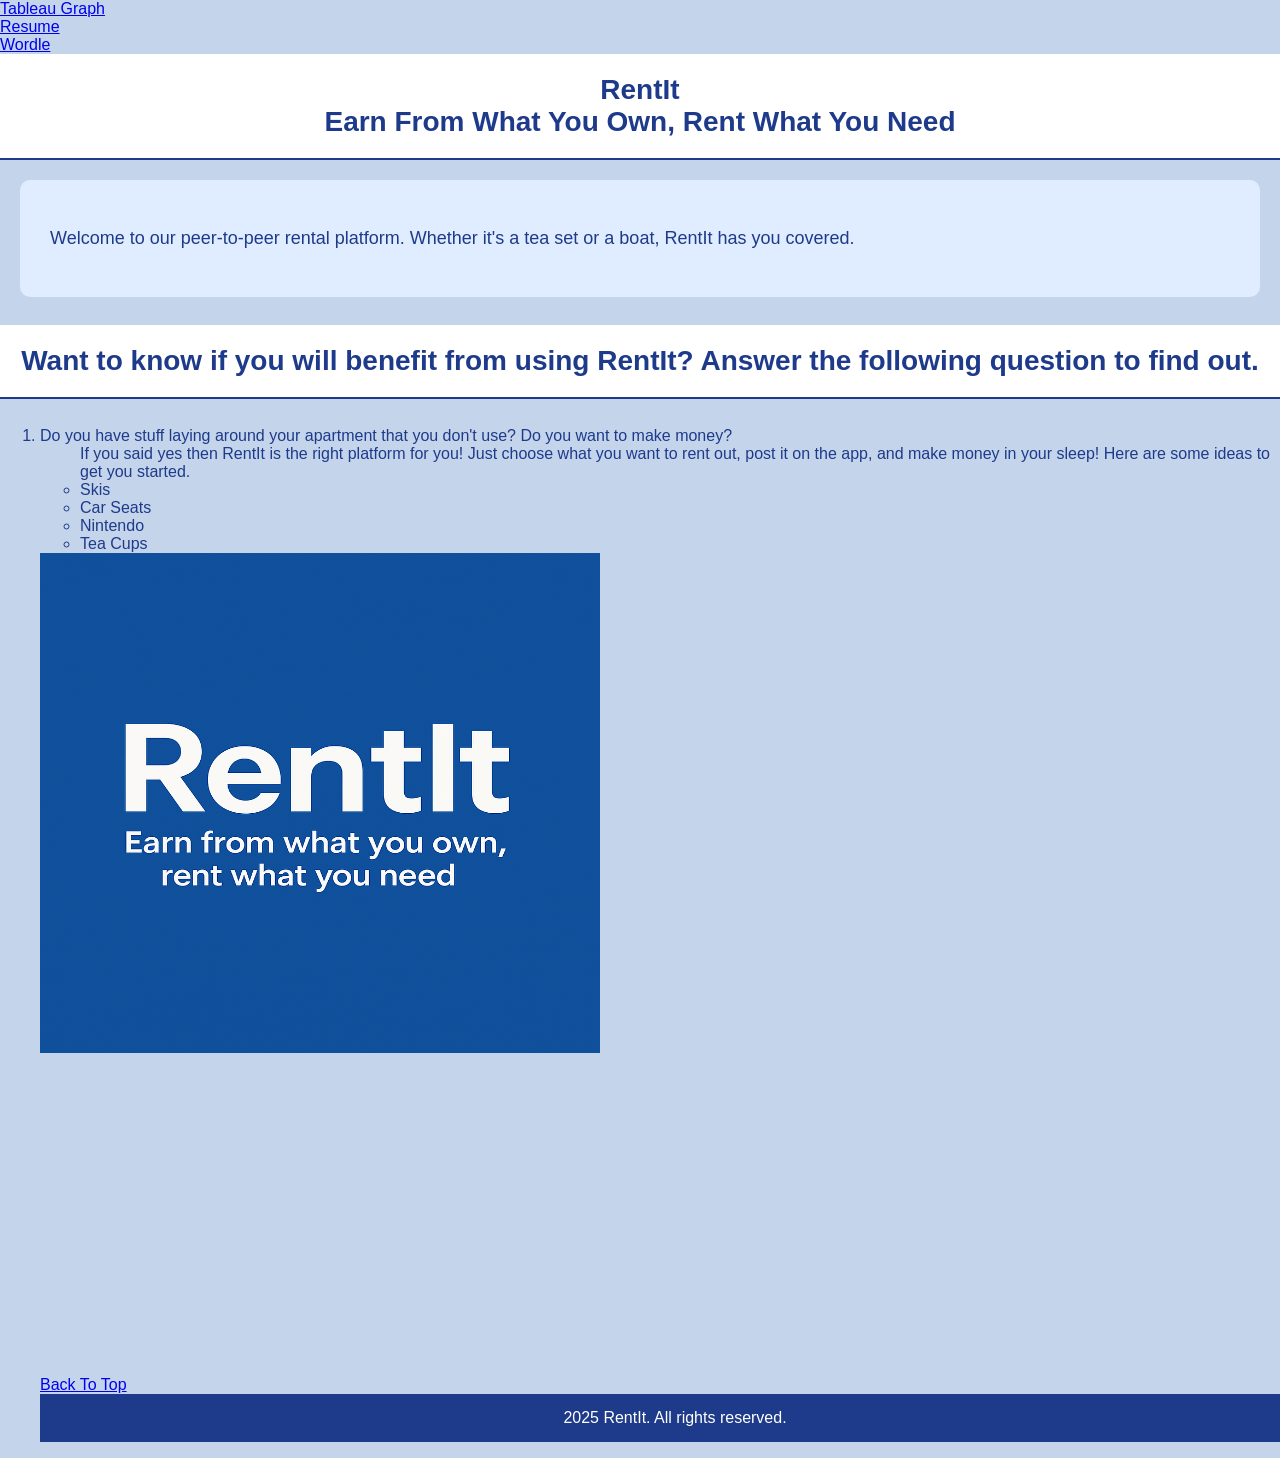
<file: scratchpage.html>
<!--This page meets all requirments
created from a blank HTML file
includes:
An unordered list embedded in an ordered list
At least one image 
An embedded YouTube video
An on-page anchor
A custom background color-->

<!DOCTYPE html>
<html lang="en">
<head>
    <meta charset="UTF-8">
    <meta name="viewport" content="width=device-width, initial-scale=1.0">
    <title>RentIt</title>
    <link rel="stylesheet" type="text/css" href="css/style.css">

   
</head>
<body>
    <!--Requirment for a live and interactive embedded Tableau graph (not just a picture of one)-->
    <a href="HTML/tableu_graph.html" target="_blank">Tableau Graph    </a>
    <br>
    <a href="index.html" target="_blank">Resume     </a> 
    <br>
    <a href="HTML/wordle.html" target="_blank">Wordle     </a>
    <br>
    <div class="header"> 
        RentIt
        <br>
         Earn From What You Own, Rent What You Need
    </div>
    <div class="content">
        <p>Welcome to our peer-to-peer rental platform. Whether it's a tea set or a boat, RentIt has you covered.</p>
    </div> 
    <h3 id="anchor" class="header">Want to know if you will benefit from using RentIt? Answer the following question to find out.</h3>
        <ol> 
            <li>Do you have stuff laying around your apartment that you don't use? Do you want to make money? </li>
        <ul>
       If you said yes then RentIt is the right platform for you! Just choose what you want to rent out, post it on the app, and make money in your sleep! Here are some ideas to get you started.

            <li>Skis</li>
            <li>Car Seats</li>
            <li>Nintendo</li>
            <li>Tea Cups</li>
    </ul>
    <img src="images/RentIt_Logo.png" width="560" height="500" alt="RentIt Logo">
   <br>
    <iframe width="560" height="315" 
   src="https://www.youtube.com/embed/GGkxgrpyHSo?si=4s0mAgwn10wdH_gH" 
   frameborder="0" 
   allowfullscreen></iframe> <br>
<a href="#anchor">Back To Top</a>

<div class="footer">
    <!--&copy;--> 2025 RentIt. All rights reserved.
    </div>
</body>
</html>
</file>
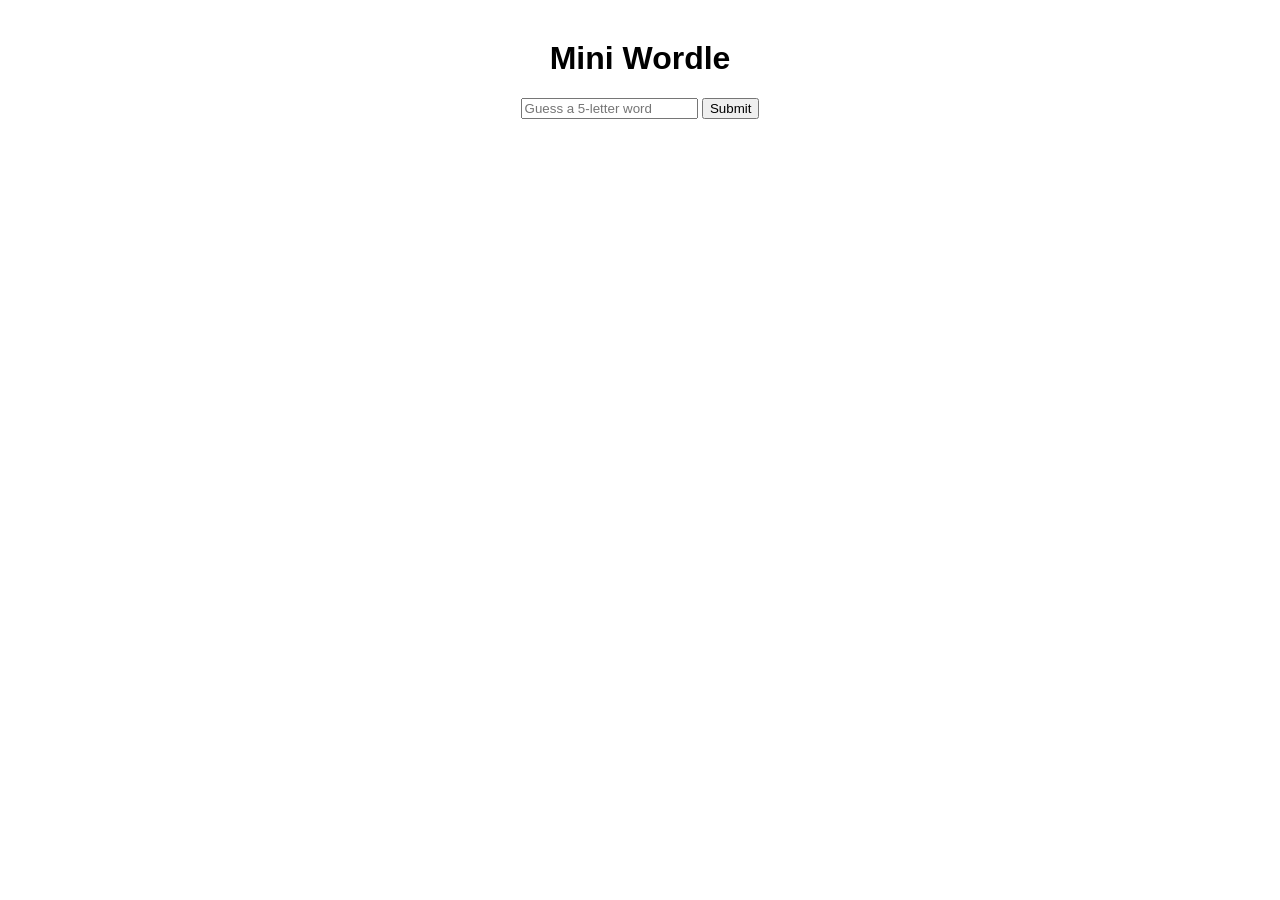
<file: HTML/wordle.html>
<!DOCTYPE html>
<html lang="en">
<head>
  <meta charset="UTF-8">
  <title>Mini Wordle</title>
  <style>
    body { font-family: Arial; text-align: center; margin: 40px; }
    .guess-box { margin: 10px; font-size: 24px; }
    .correct { color: green; }
    .close { color: orange; }
    .wrong { color: gray; }
  </style>
</head>
<body>

  <h1>Mini Wordle</h1>
  <input type="text" id="guess" maxlength="5" placeholder="Guess a 5-letter word">
  <button onclick="checkGuess()">Submit</button>

  <div id="result" class="guess-box"></div>

  <script>
    const secret = "PLANT"; // You can randomize this later

    function checkGuess() {
      const input = document.getElementById("guess").value.toUpperCase();
      const resultDiv = document.getElementById("result");
      resultDiv.innerHTML = "";

      for (let i = 0; i < 5; i++) {
        const letter = document.createElement("span");
        letter.textContent = input[i] || "_";
        if (input[i] === secret[i]) {
          letter.className = "correct";
        } else if (secret.includes(input[i])) {
          letter.className = "close";
        } else {
          letter.className = "wrong";
        }
        resultDiv.appendChild(letter);
      }
    }
  </script>

</body>
</html>
</file>
<file: css/style.css>
/* Meets all requirments:
At least 4 style definitions (body, .header, .content, .footer)
Font color specified 
Font family specified 
Three styled divs for layout (header, content, footer)*/

body {
   /* requirment C.v */ background-color: rgb(196, 213, 235);
   /* requirment D.iii */ font-family: 'Segoe UI', Tahoma, Geneva, Verdana, sans-serif; 
  /*requirment D.ii */  color: #1E3A8A;  
    margin: 0;
    padding: 0;
}


.header {
    background-color: #ffffff;
    padding: 20px;
    text-align: center;
    font-size: 28px;
    font-weight: bold;
    border-bottom: 2px solid #1E3A8A;
}

.content {
    padding: 30px;
    background-color: #e0ecff;
    font-size: 18px;
    margin: 20px;
    border-radius: 10px;
}

.footer {
    background-color: #1E3A8A;
    color: white;
    text-align: center;
    padding: 15px;
    position: relative;
    bottom: 0;
    width: 100%;
}
</file>
